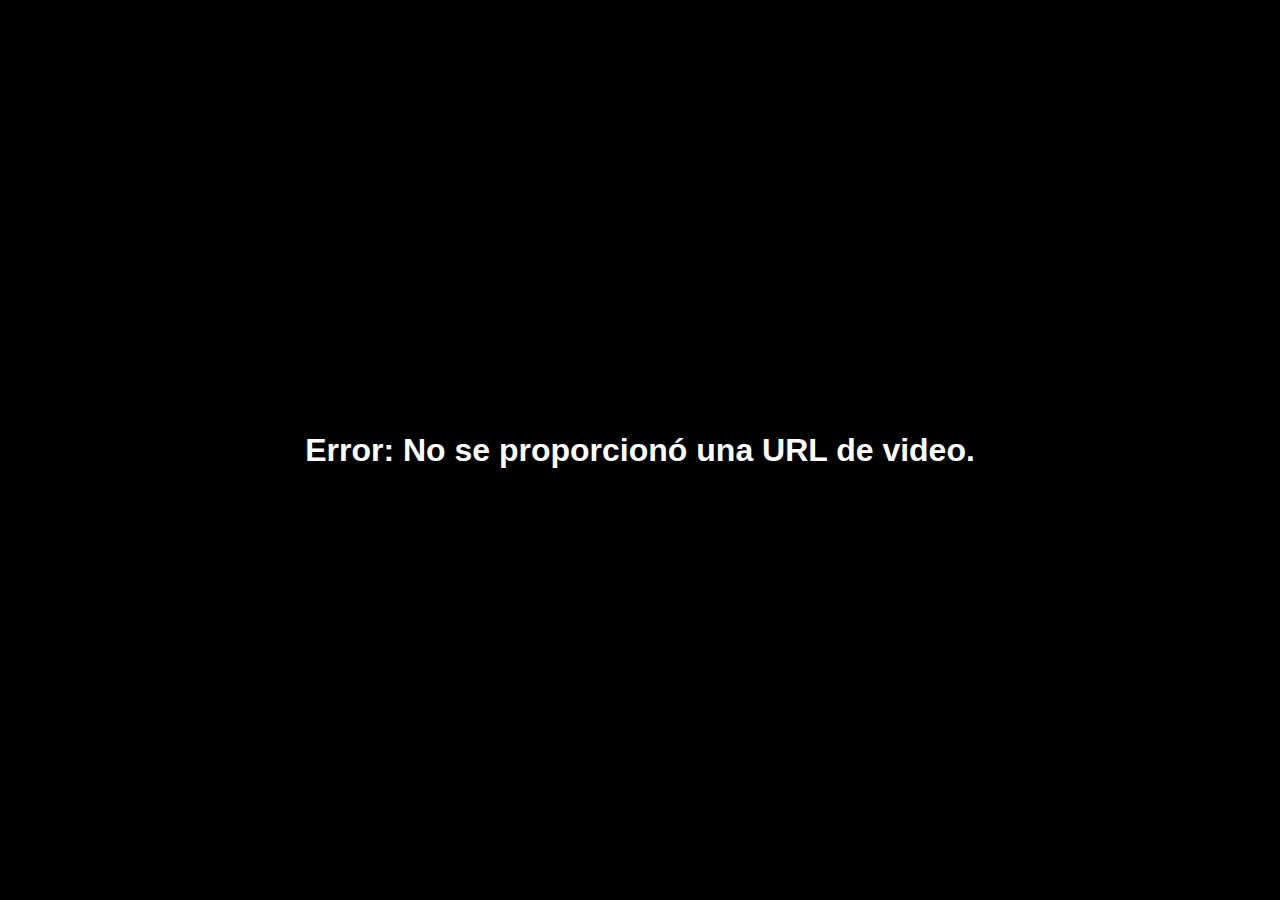
<file: player.html>
<!DOCTYPE html>
<html lang="es">
<head>
    <meta charset="UTF-8">
    <meta name="viewport" content="width=device-width, initial-scale=1.0">
    <meta name="referrer" content="no-referrer">
    <title>Reproduciendo... - MOVIE+</title>
    <style>
        body, html {
            margin: 0;
            padding: 0;
            width: 100%;
            height: 100%;
            background-color: #000;
            display: flex;
            justify-content: center;
            align-items: center;
            overflow: hidden;
            font-family: sans-serif;
            color: white;
        }
        .modal {
            position: fixed; top: 0; left: 0; width: 100%; height: 100%;
            background-color: rgba(0,0,0,.7); backdrop-filter: blur(5px);
            z-index: 2000; display: none; justify-content: center; align-items: center;
        }
        .modal.is-active { display: flex; }
        .modal-content {
            background-color: rgba(0, 0, 0, 0.8); border-radius: 24px; padding: 2rem;
            display: flex; flex-direction: row; align-items: center; gap: 1rem;
        }
        .loading-spinner {
            width: 28px; height: 28px; border: 4px solid rgba(255, 255, 255, 0.2);
            border-top-color: #fff; border-radius: 50%; animation: spin 1s linear infinite;
        }
        h2 { font-size: 1.1rem; font-weight: 500; margin: 0; }
        @keyframes spin { to { transform: rotate(360deg); } }
        #videoIframe { display: none !important; }
    </style>
</head>
<body>
    <!-- Modal de Carga -->
    <div class="modal" id="loading-modal">
        <div class="modal-content">
            <div class="loading-spinner"></div>
            <h2>Cargando...</h2>
        </div>
    </div>
    
    <!-- Iframe oculto para la reproducción -->
    <iframe id="videoIframe" frameborder="0" allow="autoplay" title="Player"></iframe>

    <script>
        document.addEventListener('DOMContentLoaded', () => {
            const loadingModal = document.getElementById('loading-modal');
            const videoIframe = document.getElementById('videoIframe');
            let playbackTimeout;

            // Obtener la URL del video de los parámetros de la página
            const urlParams = new URLSearchParams(window.location.search);
            const videoUrl = urlParams.get('videoUrl');

            function finishPlayback() {
                clearTimeout(playbackTimeout);
                loadingModal.classList.remove('is-active');
                videoIframe.src = ''; // Resetea el iframe para detener la carga
            }
            
            if (videoUrl) {
                loadingModal.classList.add('is-active');
                videoIframe.src = videoUrl;

                // Intenta simular clics para el autoplay
                setTimeout(() => {
                    const x = window.innerWidth / 2;
                    const y = window.innerHeight / 2;
                    for (let i = 0; i < 3; i++) {
                        setTimeout(() => {
                            const element = document.elementFromPoint(x, y);
                            if (element) {
                                element.dispatchEvent(new MouseEvent('click', { bubbles: true, cancelable: true, view: window }));
                            }
                        }, i * 300);
                    }
                }, 5000);

                // Oculta el loader y resetea el iframe después de 4 segundos
                playbackTimeout = setTimeout(finishPlayback, 4000);

            } else {
                // Si no hay URL, muestra un error
                document.body.innerHTML = '<h1>Error: No se proporcionó una URL de video.</h1>';
            }
        });
    </script>
</body>
</html>
</file>
